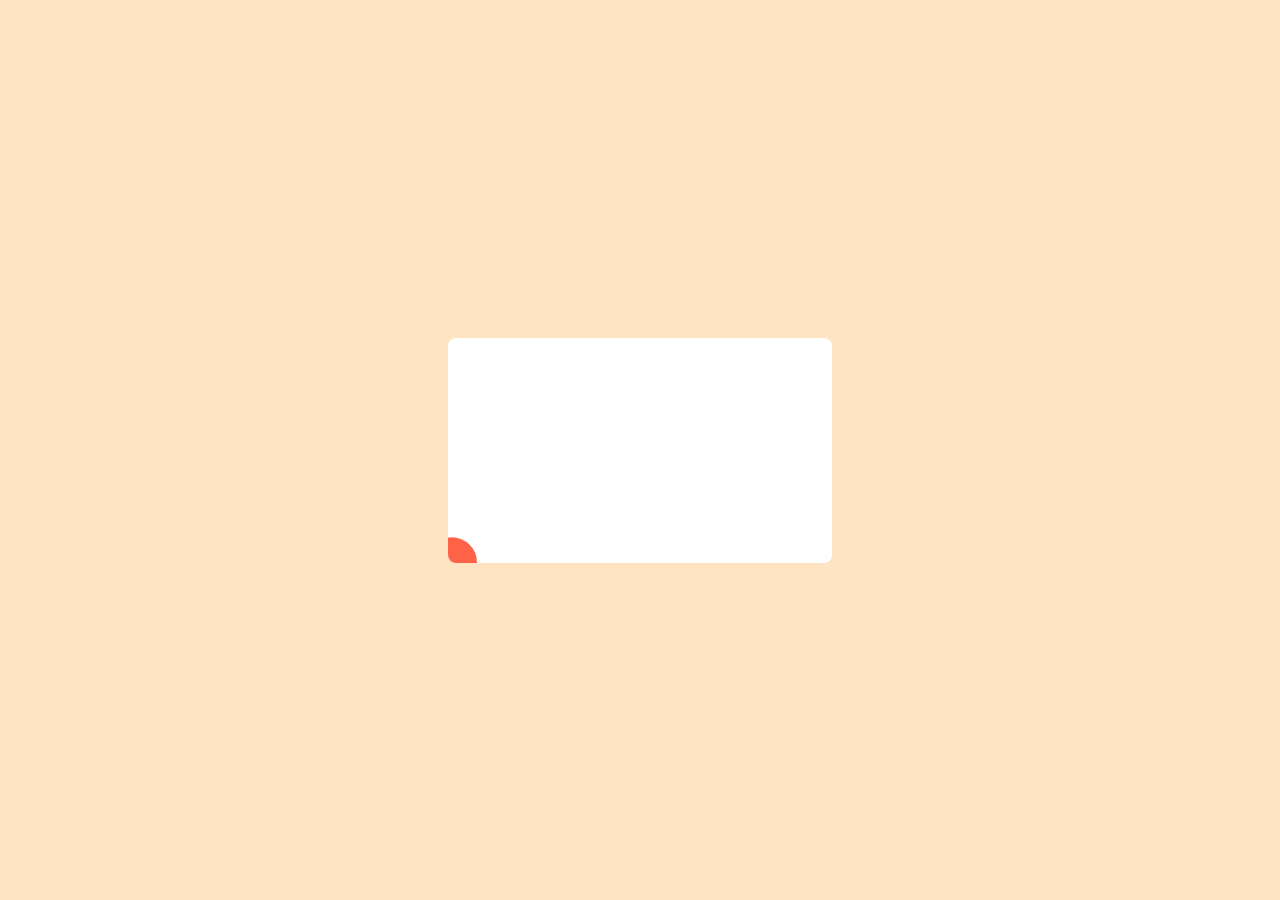
<file: index.html>
<!DOCTYPE html>
<html lang="en">
<head>
    <meta charset="UTF-8">
    <meta http-equiv="X-UA-Compatible" content="IE=edge">
    <meta name="viewport" content="width=device-width, initial-scale=1.0">
    <title>Document</title>
    <link rel="stylesheet" href="style.css">
</head>
<body>
    <div class="container">
        <div class="inner">
            <h1>hey</h1>
            <p>I am fronted dev </p>
            <p>like if like</p>
        </div>
    </div>
</body>
</html>
</file>
<file: style.css>
* {
    margin: 0;
    padding: 0;
    box-sizing: border-box;
}
body {
    width: 100%;
    height: 100vh;
    display: flex;
    justify-content: center;
    align-items: center;
    background-color: bisque;
    font-family: 'Courier New', Courier, monospace;
}
.container {
    text-transform: uppercase;
    width: 30%;
    height: 25vh;
    background-color: white;
    /* padding: 4em 0; */
    border-radius: 0.5em;
}
.inner {
    padding: 2em;
    background-color: tomato;
    width: 100%;
    height: 100%;
    border-radius: inherit;
    clip-path: circle(8% at 1% 100%);
    transition: all 1s;
}
.container:hover .inner {
    clip-path: circle(70%);
}
</file>
